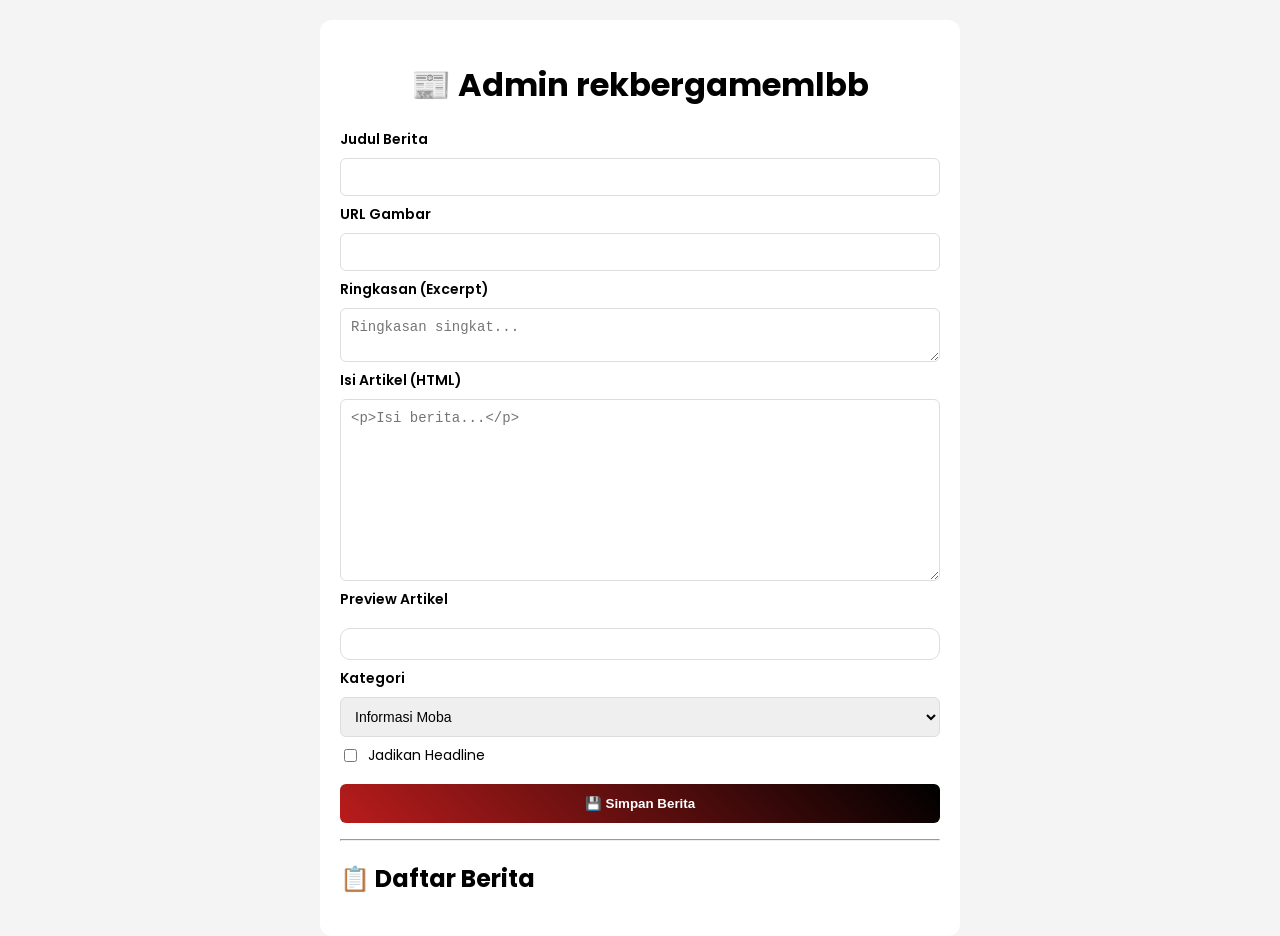
<file: admin.html>
<!DOCTYPE html>
<html lang="id">
<head>
  <meta charset="UTF-8">
  <meta name="viewport" content="width=device-width, initial-scale=1.0">
  <title>Admin rekbergamemlbb</title>

  <!-- FONT GOOGLE -->
  <link href="https://fonts.googleapis.com/css2?family=Poppins:wght@300;400;600&display=swap" rel="stylesheet">

  <link rel="stylesheet" href="admin.css">
</head>
<body>

<div class="admin-container">
  <h1>📰 Admin rekbergamemlbb</h1>

  <form id="news-form">

  <input type="hidden" id="edit-id">

  <!-- JUDUL -->
  <label>Judul Berita</label>
  <input type="text" id="title" required>

  <!-- GAMBAR -->
  <label>URL Gambar</label>
  <input type="text" id="image" required>

  <!-- EXCERPT -->
  <label>Ringkasan (Excerpt)</label>
  <textarea id="excerpt" rows="2" placeholder="Ringkasan singkat..."></textarea>

  <!-- CONTENT (INI YANG PENTING) -->
  <label>Isi Artikel (HTML)</label>
  <textarea id="content" rows="10" placeholder="<p>Isi berita...</p>" required></textarea>

  <!-- PREVIEW -->
  <label>Preview Artikel</label>
  <div id="preview-box" class="preview-box"></div>

  <!-- KATEGORI -->
  <label>Kategori</label>
  <select id="category">
    <option>Informasi Moba</option>
    <option>Seputar Moba</option>
    <option>Moba Tips</option>
    <option>Jasa & Layanan</option>
  </select>

  <!-- HEADLINE -->
  <label class="checkbox">
    <input type="checkbox" id="headline">
    Jadikan Headline
  </label>

  <button type="submit">💾 Simpan Berita</button>
</form>

  <p id="status"></p>

  <hr>

  <h2>📋 Daftar Berita</h2>
  <div id="admin-list"></div>
</div>

<script src="admin.js"></script>
</body>
</html>
</file>
<file: admin.css>
/* RESET */
body {
  font-family: 'Poppins', sans-serif;
  background: #f4f4f4;
  margin: 0;
}

/* CONTAINER */
.admin-container {
  max-width: 600px;
  margin: auto;
  background: #fff;
  padding: 20px;
  margin-top: 20px;
  border-radius: 12px;
}

/* TITLE */
h1 {
  text-align: center;
  margin-bottom: 20px;
}

/* FORM */
form {
  display: flex;
  flex-direction: column;
  gap: 8px;
}

/* LABEL */
label {
  font-weight: 600;
  font-size: 14px;
}

/* INPUT */
input, textarea, select {
  padding: 10px;
  border: 1px solid #ddd;
  border-radius: 6px;
  font-size: 14px;
}

/* CHECKBOX */
.checkbox {
  display: flex;
  align-items: center;
  gap: 8px;
  font-weight: normal;
}

/* BUTTON */
button {
  margin-top: 10px;
  padding: 12px;
  background: linear-gradient(45deg, #b91c1c, #000);
  color: white;
  border: none;
  border-radius: 6px;
  cursor: pointer;
  font-weight: 600;
}

/* STATUS */
#status {
  text-align: center;
  margin-top: 10px;
}

/* LIST */
.admin-item {
  border: 1px solid #eee;
  padding: 10px;
  margin-top: 10px;
  border-radius: 8px;
}

.admin-item h3 {
  margin: 0;
  font-size: 15px;
}

.admin-item small {
  color: #666;
}

/* BUTTONS */
.admin-actions {
  margin-top: 5px;
}

.admin-actions button {
  margin-right: 5px;
  padding: 5px 10px;
  border-radius: 5px;
}

.edit-btn {
  background: #2563eb;
  color: #fff;
}

.delete-btn {
  background: #dc2626;
  color: #fff;
}


.preview-box {
  background: #fff;
  border: 1px solid #ddd;
  padding: 15px;
  border-radius: 10px;
  margin-top: 10px;
  font-family: Georgia, serif;
  line-height: 1.6;
}

.preview-box h2 {
  margin-top: 15px;
}

.preview-box p {
  margin-bottom: 10px;
}
</file>
